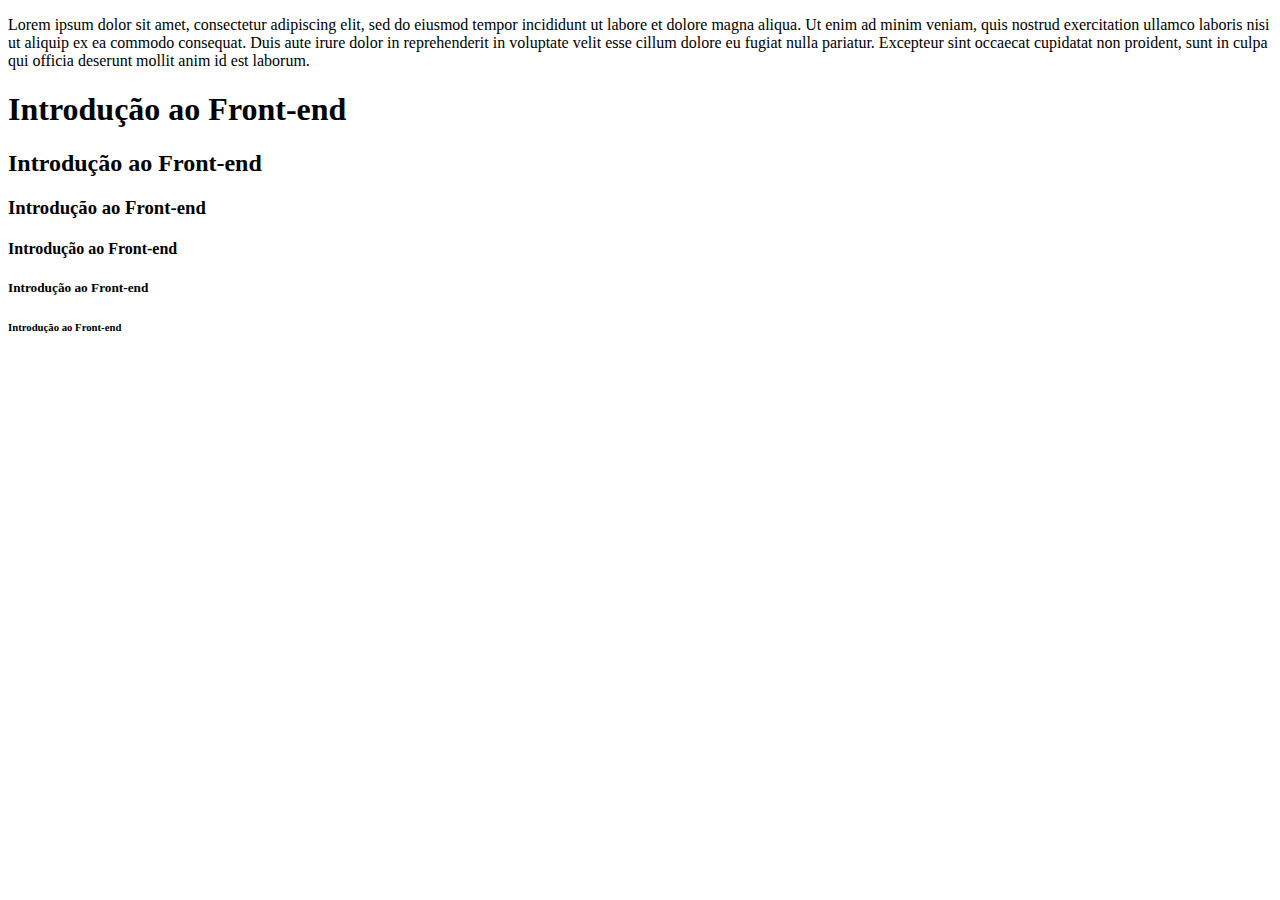
<file: aula-1/index.html>
<!DOCTYPE html>

<html lang="pt-br">
    <head>
        <title>Primeiro site</title>
       
    </head>

    <body>
        <p>
            Lorem ipsum dolor sit amet, 
            consectetur adipiscing elit, sed do eiusmod tempor incididunt ut labore et dolore magna aliqua. 
            Ut enim ad minim veniam, quis nostrud exercitation ullamco laboris nisi ut aliquip ex ea commodo consequat. 
            Duis aute irure dolor in reprehenderit in voluptate velit esse cillum dolore eu fugiat nulla pariatur. 
            Excepteur sint occaecat cupidatat non proident, sunt in culpa qui officia deserunt mollit anim id est laborum.
        </p>

        <h1>Introdução ao Front-end</h1>
        <h2>Introdução ao Front-end</h2>
        <h3>Introdução ao Front-end</h3>
        <h4>Introdução ao Front-end</h4>
        <h5>Introdução ao Front-end</h5>
        <h6>Introdução ao Front-end</h6>

       
    </body>

</html>
</file>
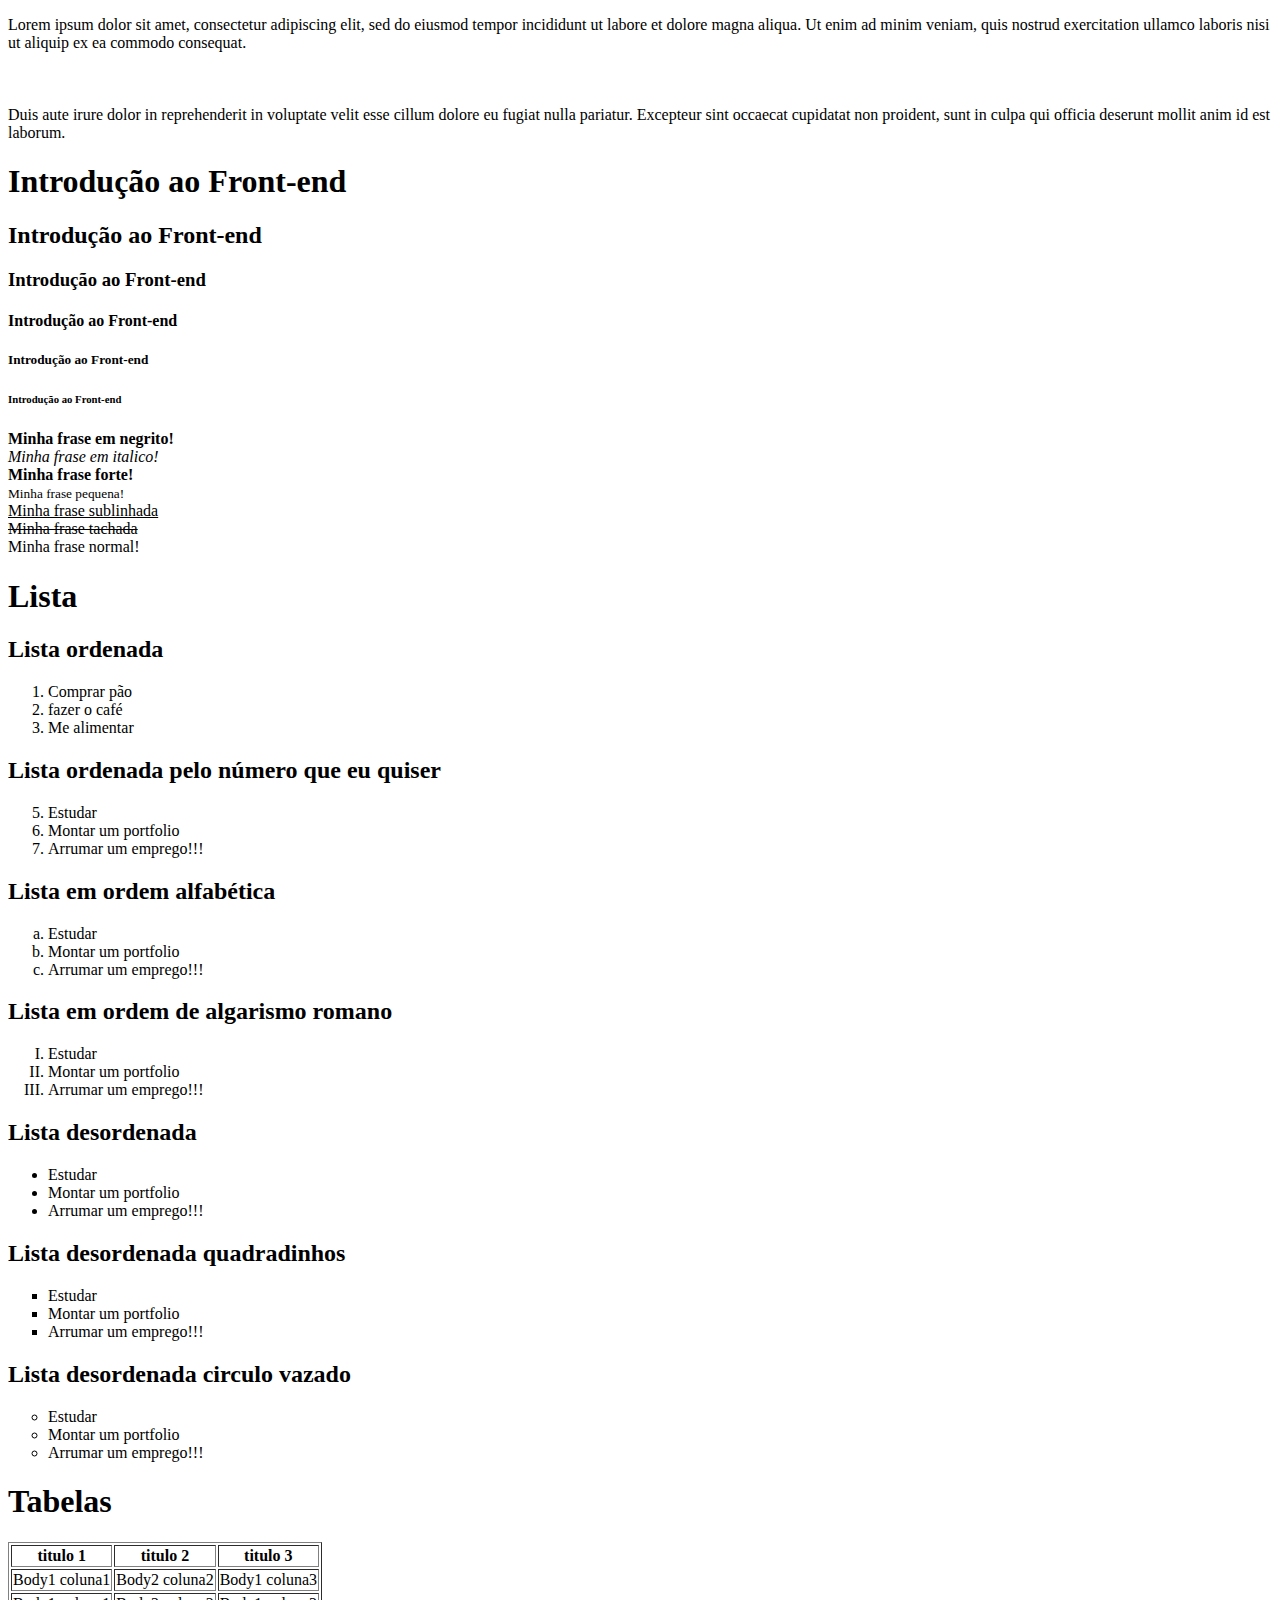
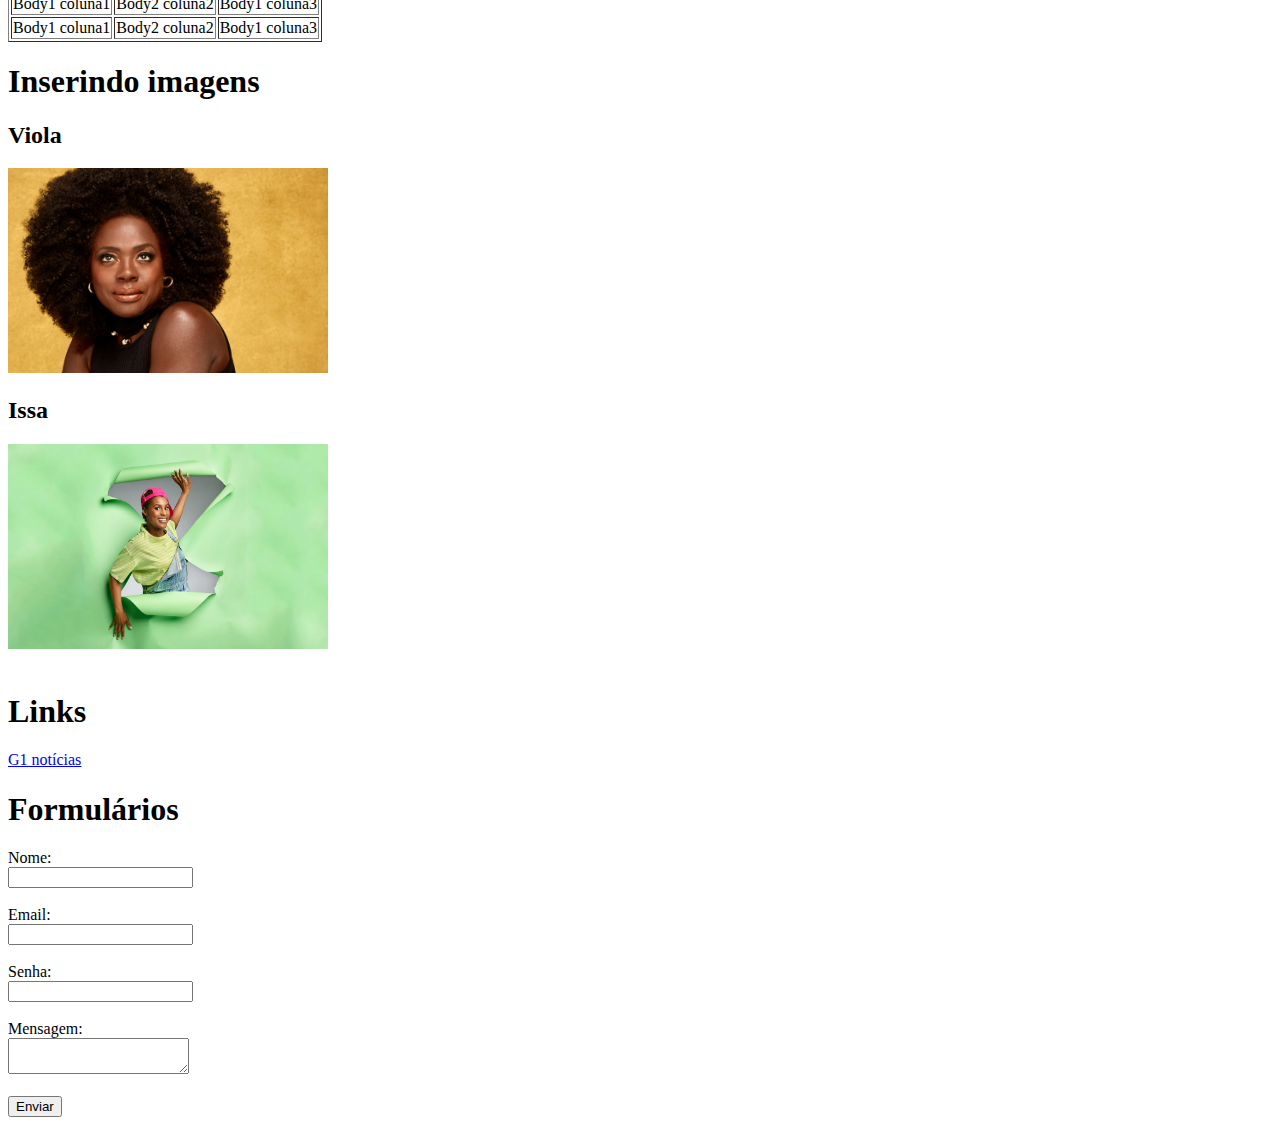
<file: aula-2/index.html>
<!DOCTYPE html>

<html lang="pt-br">
    <head>
        <title>Primeiro site</title>
    </head>

    <body>
        <p>
            Lorem ipsum dolor sit amet, 
            consectetur adipiscing elit, sed do eiusmod tempor incididunt ut labore et dolore magna aliqua. 
            Ut enim ad minim veniam, quis nostrud exercitation ullamco laboris nisi ut aliquip ex ea commodo consequat. 
            <!-- tag de quebra de linha -->
            <br/><br/><br/><br/> 
            Duis aute irure dolor in reprehenderit in voluptate velit esse cillum dolore eu fugiat nulla pariatur. 
            Excepteur sint occaecat cupidatat non proident, sunt in culpa qui officia deserunt mollit anim id est laborum.
        </p>

        <h1>Introdução ao Front-end</h1>
        <h2>Introdução ao Front-end</h2>
        <h3>Introdução ao Front-end</h3>
        <h4>Introdução ao Front-end</h4>
        <h5>Introdução ao Front-end</h5>
        <h6>Introdução ao Front-end</h6>

        <p> 
            <!-- Tags de formatacao de texto -->
            <b>Minha frase em negrito! </b> 
            <br/>
            <i>Minha frase em italico!</i> 
            <br/>
            <strong>Minha frase forte!</strong> 
            <br/>
            <small>Minha frase pequena!</small> 
            <br/>
            <u>Minha frase sublinhada</u><br/>
            <s>Minha frase tachada</s> <br/>
            Minha frase normal!
        </p>
        
        <!-- Listas -->
        <h1>Lista</h1>
        <h2>Lista ordenada</h2>
        <ol>
            <li>Comprar pão</li>
            <li>fazer o café</li>
            <li>Me alimentar</li>
        </ol>

        <h2>Lista ordenada pelo número que eu quiser</h2>
        <ol start="5">
            <li>Estudar</li>
            <li>Montar um portfolio</li>
            <li>Arrumar um emprego!!!</li>
        </ol>

        <h2>Lista em ordem alfabética</h2>
        <ol type="a">
            <li>Estudar</li>
            <li>Montar um portfolio</li>
            <li>Arrumar um emprego!!!</li>
        </ol>

        <h2>Lista em ordem de algarismo romano</h2>
        <ol type="I">
            <li>Estudar</li>
            <li>Montar um portfolio</li>
            <li>Arrumar um emprego!!!</li>
        </ol>

       <h2>Lista desordenada</h2>
       <ul>
            <li>Estudar</li>
            <li>Montar um portfolio</li>
            <li>Arrumar um emprego!!!</li>
       </ul>

       <h2>Lista desordenada quadradinhos</h2>
       <ul type="square">
            <li>Estudar</li>
            <li>Montar um portfolio</li>
            <li>Arrumar um emprego!!!</li>
       </ul>

       <h2>Lista desordenada circulo vazado</h2>
       <ul type="circle">
            <li>Estudar</li>
            <li>Montar um portfolio</li>
            <li>Arrumar um emprego!!!</li>
       </ul>

       <h1>Tabelas</h1>
       <table border="1">
            <!-- tabelas semânticas -->

            <!-- cabeçalho da tabela -->
            <thead>
                <tr>
                    <th>titulo 1</th>
                    <th>titulo 2</th>
                    <th>titulo 3</th>
                </tr>
            </thead>
            <!-- corpo da tabela -->
            <tbody>
                <tr>
                    <td>Body1 coluna1</td>
                    <td>Body2 coluna2</td>
                    <td>Body1 coluna3</td>
                </tr>
                <tr>
                    <td>Body1 coluna1</td>
                    <td>Body2 coluna2</td>
                    <td>Body1 coluna3</td>
                </tr>
                <tr>
                    <td>Body1 coluna1</td>
                    <td>Body2 coluna2</td>
                    <td>Body1 coluna3</td>
                </tr>
            </tbody>
       </table>

       <h1>Inserindo imagens</h1>
       <h2>Viola</h2>
       <img src="img/viola.jpeg" width="320" height="205"/>
       <h2>Issa</h2>
       <img src="img/issa.png" width="320" height="205"/>
       <br><br>

       <h1>Links</h1>
       <a href="https://g1.globo.com/" target="_blank">G1 notícias</a>

       <h1>Formulários</h1>

       <form>
            <label>Nome:</label> <br/>
            <input type="text"/>
            <br/><br/>

            <label>Email:</label> <br/>
            <input type="email"/>
            <br/><br/>

            <label>Senha:</label> <br/>
            <input type="password"/>
            <br/><br/>
            
            <label>Mensagem:</label> <br/>
            <textarea></textarea>

            <br/><br/>
            
            <button type="submit">Enviar</button>
       </form>
    </body>

</html>
</file>
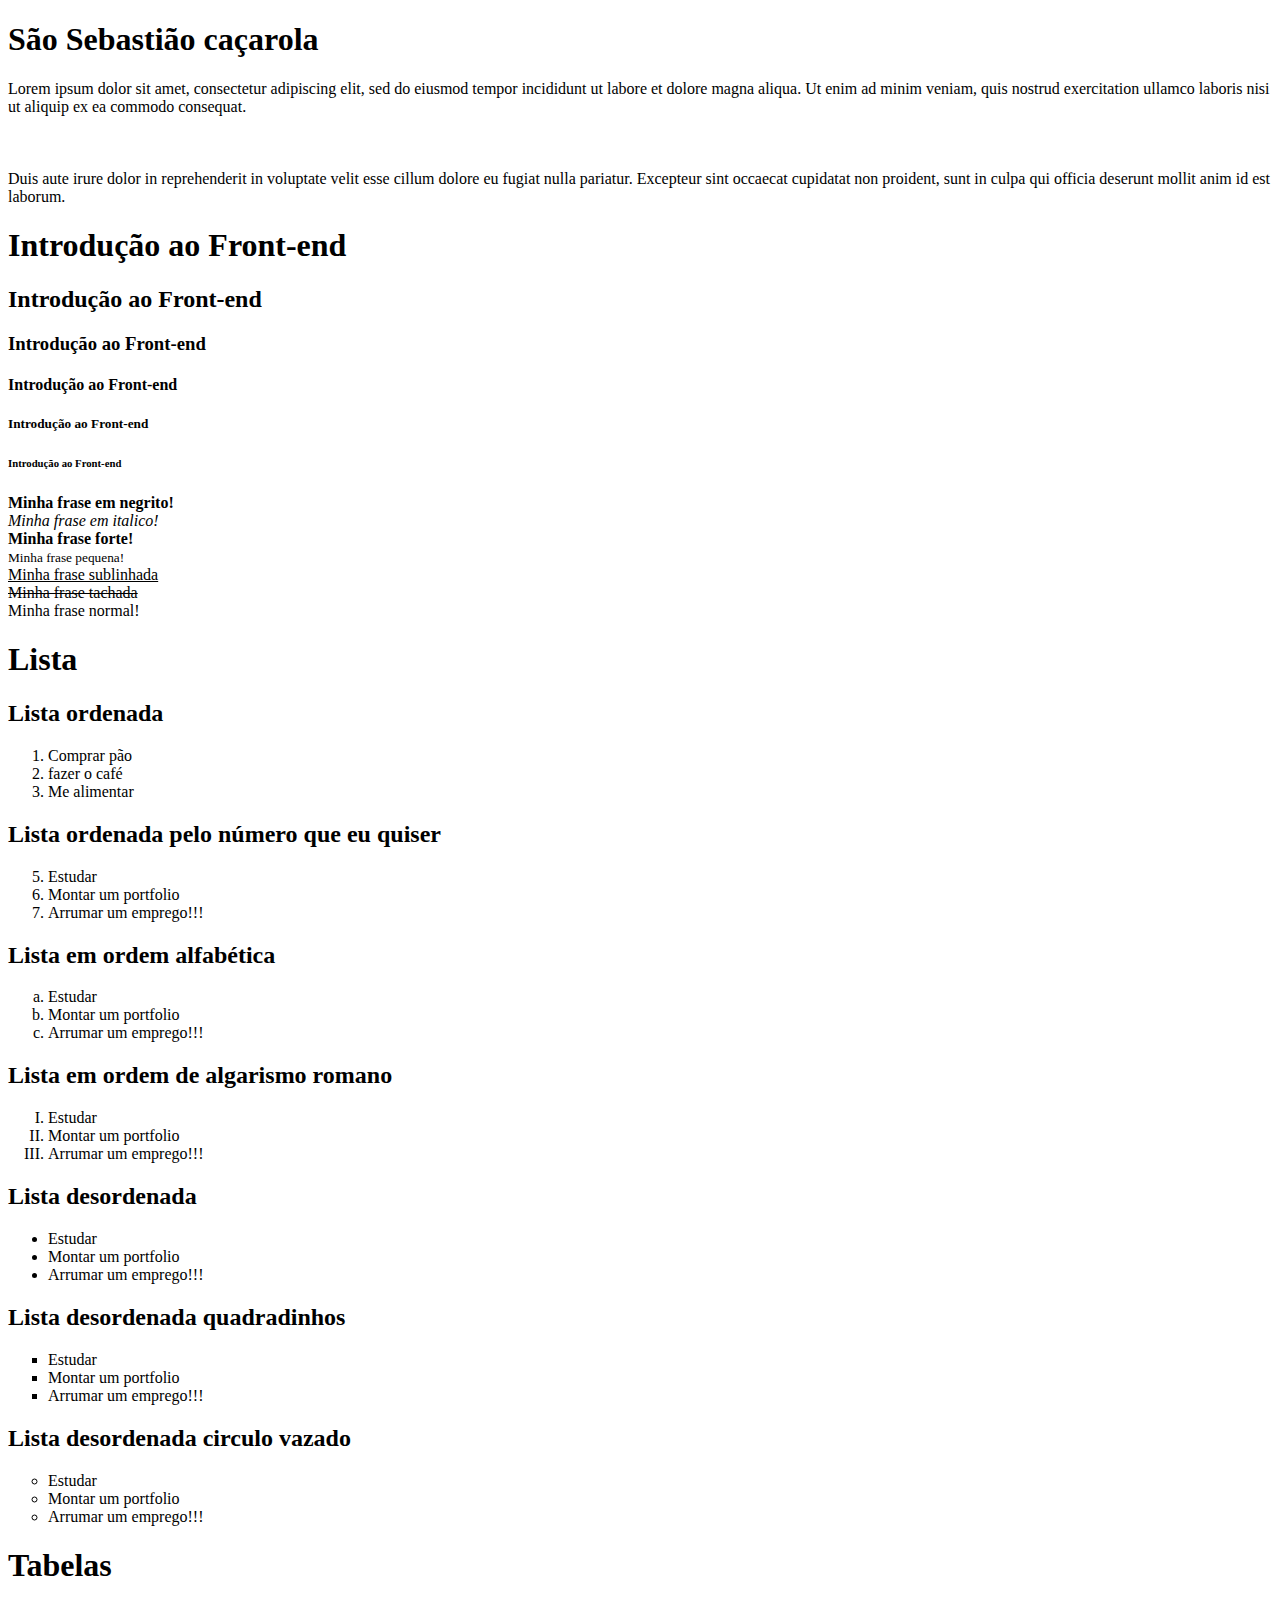
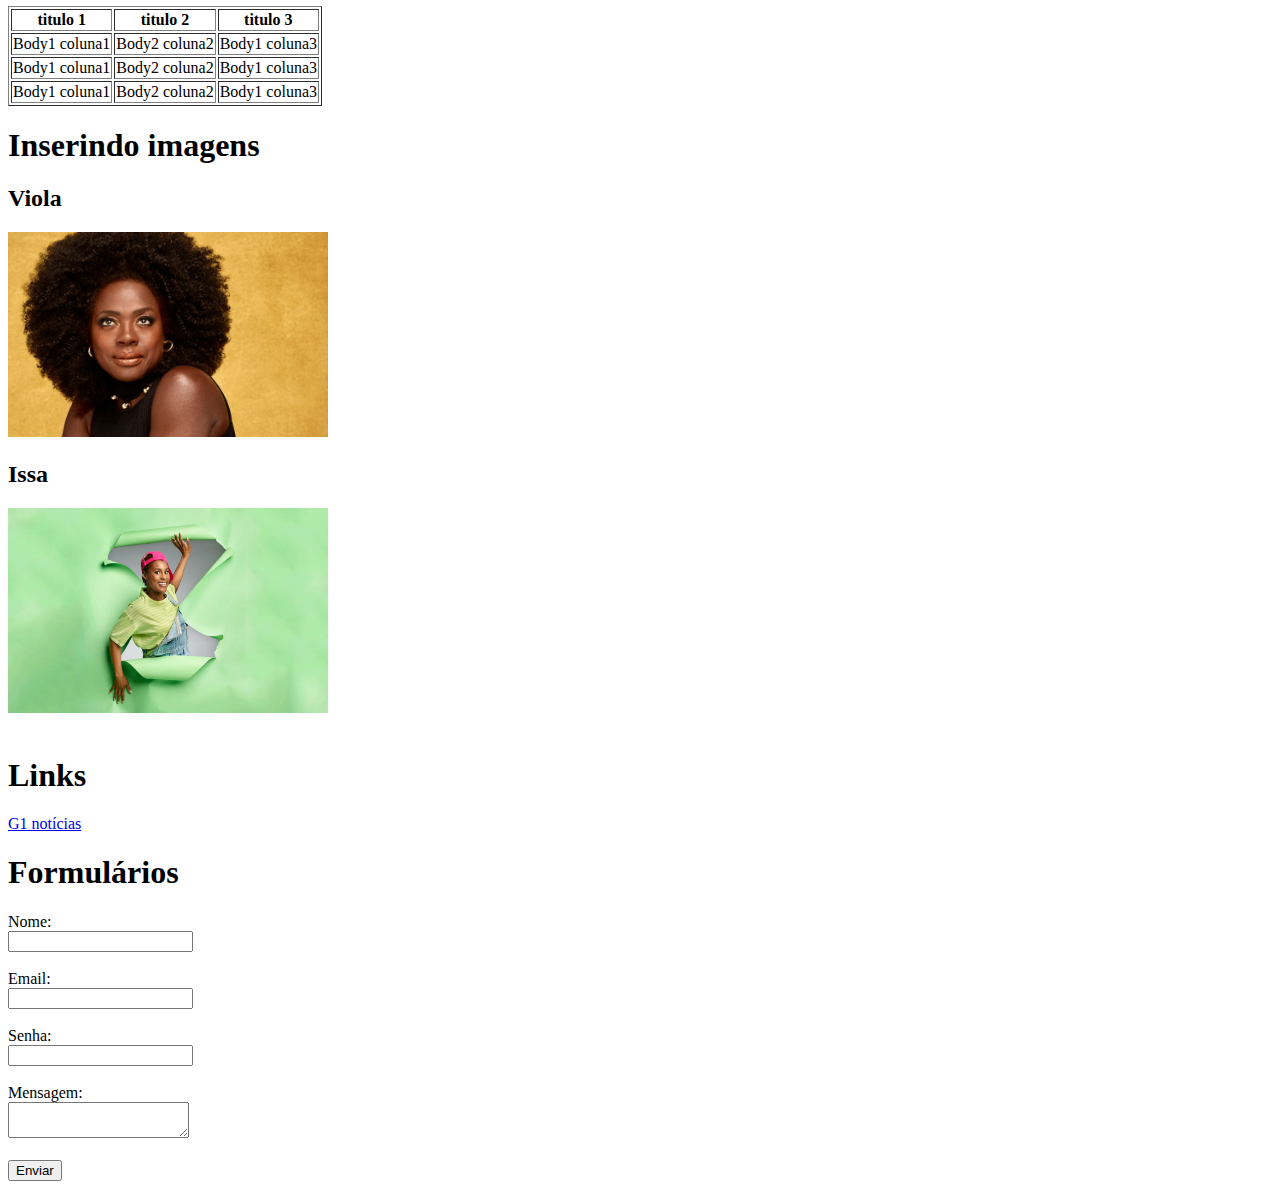
<file: aula-3 Prática/index.html>
<!DOCTYPE html>

<html lang="pt-br">
    <head>
        <title>Primeiro site</title>
        <meta name="descrição do meu site" content="meu primeiro site em html">
        <meta charset="utf-8"> 
    </head>

    <body>
        <h1>São Sebastião caçarola</h1>
        <p>
            Lorem ipsum dolor sit amet, 
            consectetur adipiscing elit, sed do eiusmod tempor incididunt ut labore et dolore magna aliqua. 
            Ut enim ad minim veniam, quis nostrud exercitation ullamco laboris nisi ut aliquip ex ea commodo consequat. 
            <!-- tag de quebra de linha -->
            <br/><br/><br/><br/> 
            Duis aute irure dolor in reprehenderit in voluptate velit esse cillum dolore eu fugiat nulla pariatur. 
            Excepteur sint occaecat cupidatat non proident, sunt in culpa qui officia deserunt mollit anim id est laborum.
        </p>

        <h1>Introdução ao Front-end</h1>
        <h2>Introdução ao Front-end</h2>
        <h3>Introdução ao Front-end</h3>
        <h4>Introdução ao Front-end</h4>
        <h5>Introdução ao Front-end</h5>
        <h6>Introdução ao Front-end</h6>

        <p> 
            <!-- Tags de formatacao de texto -->
            <b>Minha frase em negrito! </b> 
            <br/>
            <i>Minha frase em italico!</i> 
            <br/>
            <strong>Minha frase forte!</strong> 
            <br/>
            <small>Minha frase pequena!</small> 
            <br/>
            <u>Minha frase sublinhada</u><br/>
            <s>Minha frase tachada</s> <br/>
            Minha frase normal!
        </p>
        
        <!-- Listas -->
        <h1>Lista</h1>
        <h2>Lista ordenada</h2>
        <ol>
            <li>Comprar pão</li>
            <li>fazer o café</li>
            <li>Me alimentar</li>
        </ol>

        <h2>Lista ordenada pelo número que eu quiser</h2>
        <ol start="5">
            <li>Estudar</li>
            <li>Montar um portfolio</li>
            <li>Arrumar um emprego!!!</li>
        </ol>

        <h2>Lista em ordem alfabética</h2>
        <ol type="a">
            <li>Estudar</li>
            <li>Montar um portfolio</li>
            <li>Arrumar um emprego!!!</li>
        </ol>

        <h2>Lista em ordem de algarismo romano</h2>
        <ol type="I">
            <li>Estudar</li>
            <li>Montar um portfolio</li>
            <li>Arrumar um emprego!!!</li>
        </ol>

       <h2>Lista desordenada</h2>
       <ul>
            <li>Estudar</li>
            <li>Montar um portfolio</li>
            <li>Arrumar um emprego!!!</li>
       </ul>

       <h2>Lista desordenada quadradinhos</h2>
       <ul type="square">
            <li>Estudar</li>
            <li>Montar um portfolio</li>
            <li>Arrumar um emprego!!!</li>
       </ul>

       <h2>Lista desordenada circulo vazado</h2>
       <ul type="circle">
            <li>Estudar</li>
            <li>Montar um portfolio</li>
            <li>Arrumar um emprego!!!</li>
       </ul>

       <h1>Tabelas</h1>
       <table border="1">
            <!-- tabelas semânticas -->

            <!-- cabeçalho da tabela -->
            <thead>
                <tr>
                    <th>titulo 1</th>
                    <th>titulo 2</th>
                    <th>titulo 3</th>
                </tr>
            </thead>
            <!-- corpo da tabela -->
            <tbody>
                <tr>
                    <td>Body1 coluna1</td>
                    <td>Body2 coluna2</td>
                    <td>Body1 coluna3</td>
                </tr>
                <tr>
                    <td>Body1 coluna1</td>
                    <td>Body2 coluna2</td>
                    <td>Body1 coluna3</td>
                </tr>
                <tr>
                    <td>Body1 coluna1</td>
                    <td>Body2 coluna2</td>
                    <td>Body1 coluna3</td>
                </tr>
            </tbody>
       </table>

       <h1>Inserindo imagens</h1>
       <h2>Viola</h2>
       <img src="img/viola.jpeg" width="320" height="205"/>
       <h2>Issa</h2>
       <img src="img/issa.png" width="320" height="205"/>
       <br><br>

       <h1>Links</h1>
       <a href="https://g1.globo.com/" target="_blank">G1 notícias</a>

       <h1>Formulários</h1>

       <form>
            <label>Nome:</label> <br/>
            <input type="text"/>
            <br/><br/>

            <label>Email:</label> <br/>
            <input type="email"/>
            <br/><br/>

            <label>Senha:</label> <br/>
            <input type="password"/>
            <br/><br/>
            
            <label>Mensagem:</label> <br/>
            <textarea></textarea>

            <br/><br/>
            
            <button type="submit">Enviar</button>
       </form>
    </body>

</html>
</file>
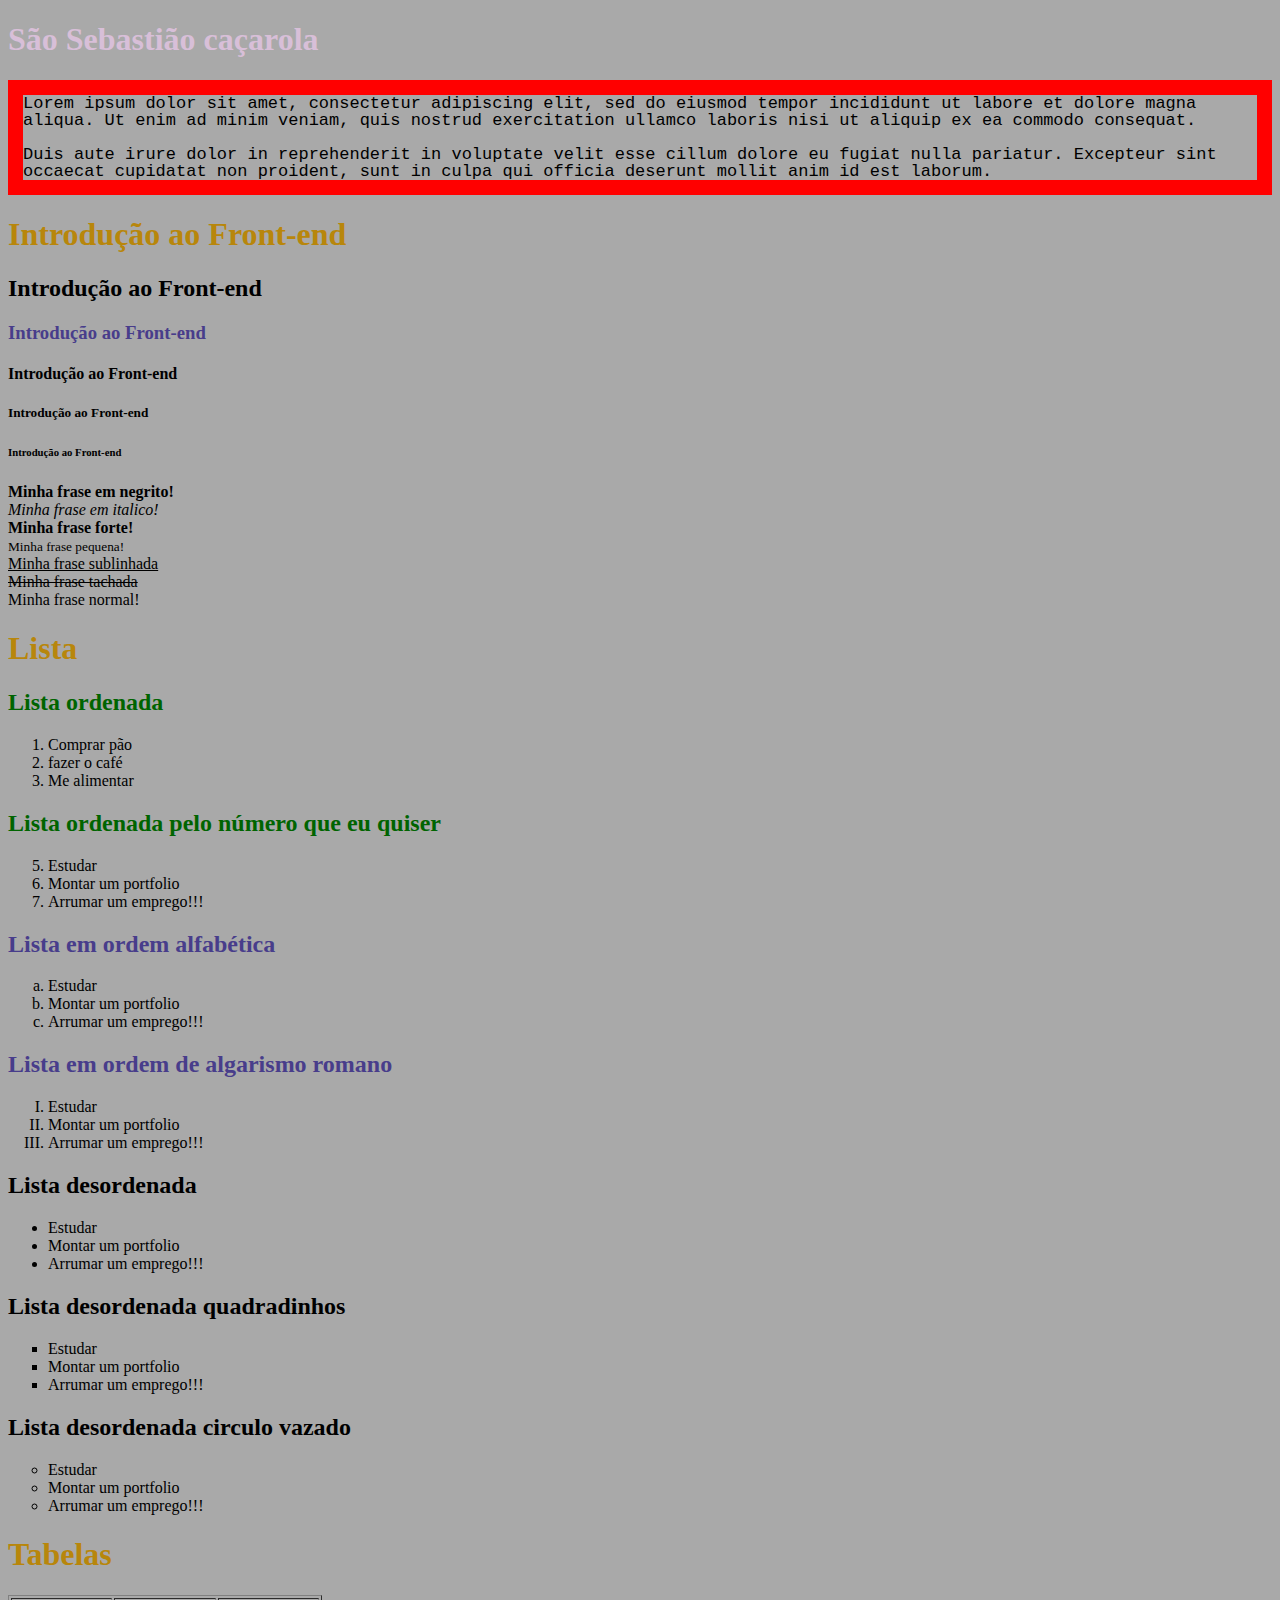
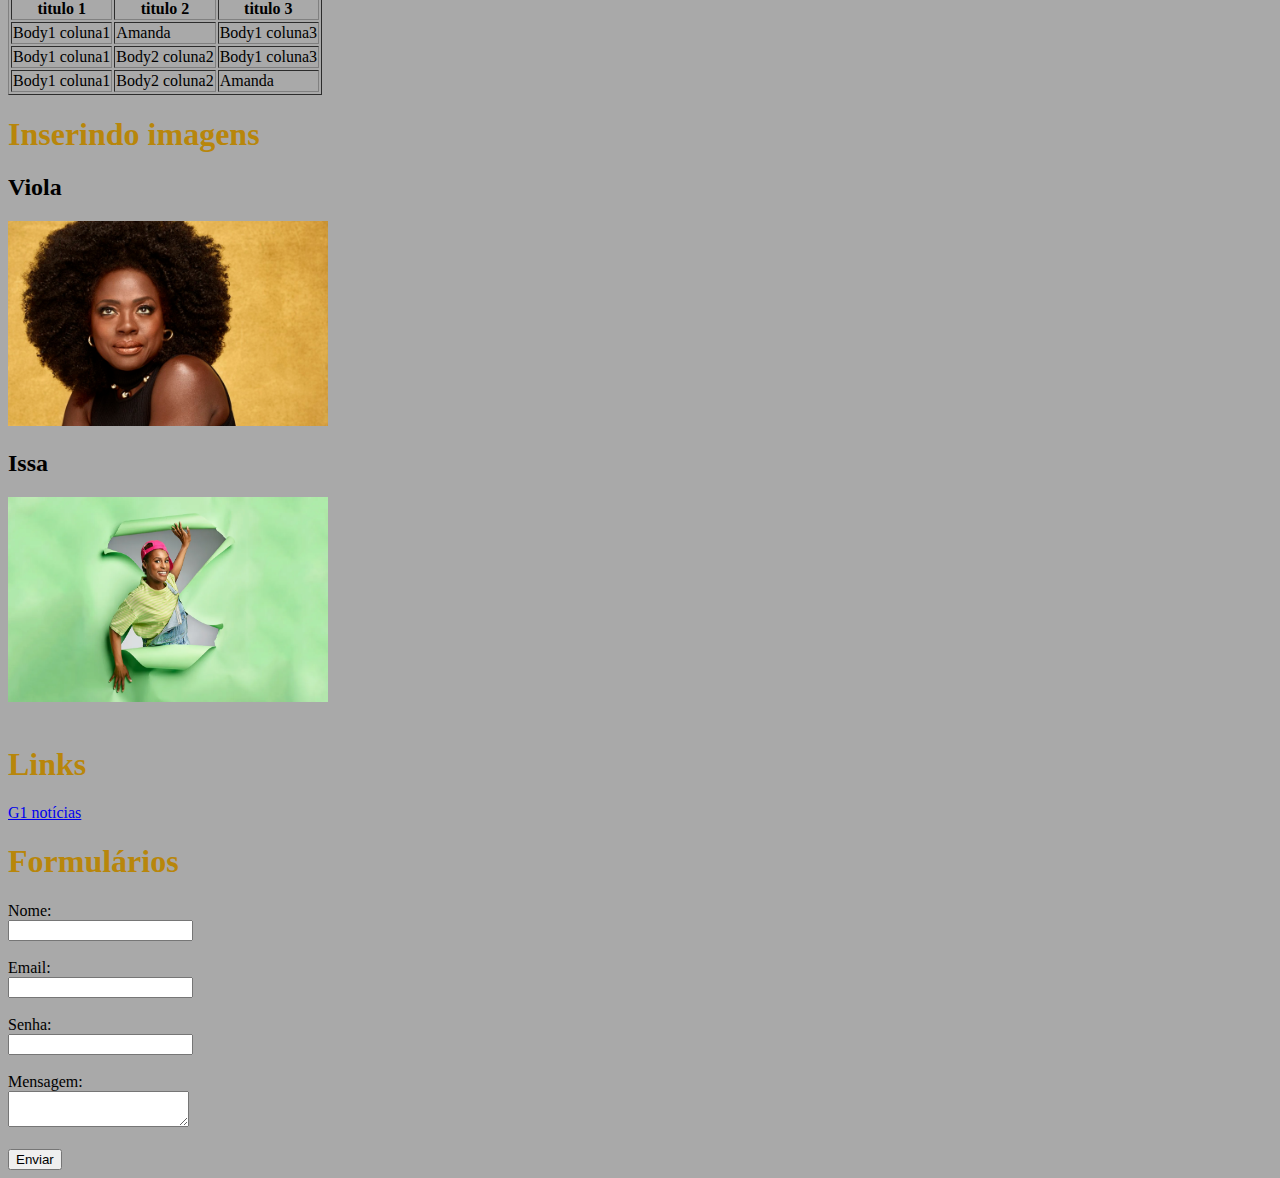
<file: aula-4/index.html>
<!DOCTYPE html>

<html lang="pt-br">
    <head>
        <title>Primeiro site</title>
        <meta name="descrição do meu site" content="meu primeiro site em html">
        <meta charset="utf-8"> 
        <style>
            body{
                background-color: darkgrey;
            }
            h1 {
                color:darkgoldenrod;
            }
        </style>
        <link rel="stylesheet" href="style.css">
    </head>

    <body>
        <h1 id="titulo">São Sebastião caçarola</h1>
        <p class="paragrafo">
            Lorem ipsum dolor sit amet, 
            consectetur adipiscing elit, sed do eiusmod tempor incididunt ut labore et dolore magna aliqua. 
            Ut enim ad minim veniam, quis nostrud exercitation ullamco laboris nisi ut aliquip ex ea commodo consequat. 
            <!-- tag de quebra de linha -->
            <br/><br/>
            Duis aute irure dolor in reprehenderit in voluptate velit esse cillum dolore eu fugiat nulla pariatur. 
            Excepteur sint occaecat cupidatat non proident, sunt in culpa qui officia deserunt mollit anim id est laborum.
        </p>

        <h1>Introdução ao Front-end</h1>
        <h2>Introdução ao Front-end</h2>
        <h3 class="segundasListas">Introdução ao Front-end</h3>
        <h4>Introdução ao Front-end</h4>
        <h5>Introdução ao Front-end</h5>
        <h6>Introdução ao Front-end</h6>

        <p> 
            <!-- Tags de formatacao de texto -->
            <b>Minha frase em negrito! </b> 
            <br/>
            <i>Minha frase em italico!</i> 
            <br/>
            <strong>Minha frase forte!</strong> 
            <br/>
            <small>Minha frase pequena!</small> 
            <br/>
            <u>Minha frase sublinhada</u><br/>
            <s>Minha frase tachada</s> <br/>
            Minha frase normal!
        </p>
        
        <!-- Listas -->
        <h1>Lista</h1>
        <h2 class="primeirasListas">Lista ordenada</h2>
        <ol>
            <li>Comprar pão</li>
            <li>fazer o café</li>
            <li>Me alimentar</li>
        </ol>

        <h2 class="primeirasListas">Lista ordenada pelo número que eu quiser</h2>
        <ol start="5">
            <li>Estudar</li>
            <li>Montar um portfolio</li>
            <li>Arrumar um emprego!!!</li>
        </ol>

        <h2 class="segundasListas">Lista em ordem alfabética</h2>
        <ol type="a">
            <li>Estudar</li>
            <li>Montar um portfolio</li>
            <li>Arrumar um emprego!!!</li>
        </ol>

        <h2 class="segundasListas">Lista em ordem de algarismo romano</h2>
        <ol type="I">
            <li>Estudar</li>
            <li>Montar um portfolio</li>
            <li>Arrumar um emprego!!!</li>
        </ol>

       <h2>Lista desordenada</h2>
       <ul>
            <li>Estudar</li>
            <li>Montar um portfolio</li>
            <li>Arrumar um emprego!!!</li>
       </ul>

       <h2>Lista desordenada quadradinhos</h2>
       <ul type="square">
            <li>Estudar</li>
            <li>Montar um portfolio</li>
            <li>Arrumar um emprego!!!</li>
       </ul>

       <h2>Lista desordenada circulo vazado</h2>
       <ul type="circle">
            <li>Estudar</li>
            <li>Montar um portfolio</li>
            <li>Arrumar um emprego!!!</li>
       </ul>

       <h1>Tabelas</h1>
       <table border="1">
            <!-- tabelas semânticas -->

            <!-- cabeçalho da tabela -->
            <thead>
                <tr>
                    <th>titulo 1</th>
                    <th>titulo 2</th>
                    <th>titulo 3</th>
                </tr>
            </thead>
            <!-- corpo da tabela -->
            <tbody>
                <tr>
                    <td>Body1 coluna1</td>
                    <td>Amanda</td>
                    <td>Body1 coluna3</td>
                </tr>
                <tr>
                    <td>Body1 coluna1</td>
                    <td>Body2 coluna2</td>
                    <td>Body1 coluna3</td>
                </tr>
                <tr>
                    <td>Body1 coluna1</td>
                    <td>Body2 coluna2</td>
                    <td>Amanda</td>
                </tr>
            </tbody>
       </table>

       <h1>Inserindo imagens</h1>
       <h2>Viola</h2>
       <img src="img/viola.jpeg" width="320" height="205"/>
       <h2>Issa</h2>
       <img src="img/issa.png" width="320" height="205"/>
       <br><br>

       <h1>Links</h1>
       <a href="https://g1.globo.com/" target="_blank">G1 notícias</a>

       <h1>Formulários</h1>

       <form>
            <label>Nome:</label> <br/>
            <input type="text"/>
            <br/><br/>

            <label>Email:</label> <br/>
            <input type="email"/>
            <br/><br/>

            <label>Senha:</label> <br/>
            <input type="password"/>
            <br/><br/>
            
            <label>Mensagem:</label> <br/>
            <textarea></textarea>

            <br/><br/>
            
            <button type="submit">Enviar</button>
       </form>
    </body>

</html>
</file>
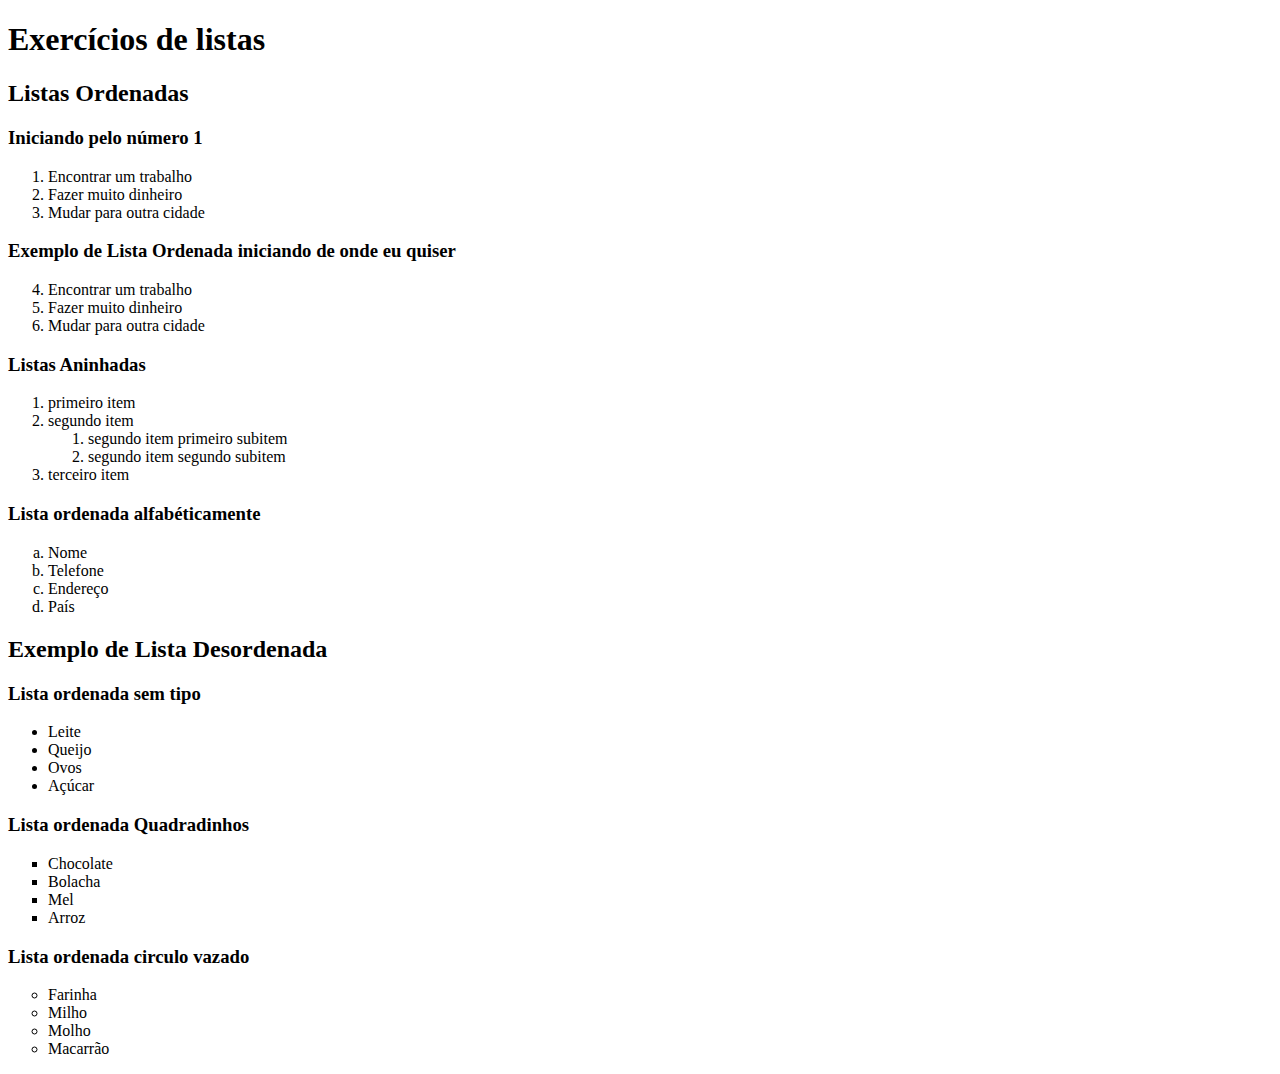
<file: aula-3 Prática/listas.html>
<!DOCTYPE html>

<html lang="pt-br">
    <head>
    <title>Listas</title>
        <meta charset="utf-8">
        <meta name="description" content="Listas e Tabelas">
    </head>
    <body>
        <h1>Exercícios de listas</h1>
 
        <h2>Listas Ordenadas</h2>

        <h3>Iniciando pelo número 1</h3>
        <!-- <ol>representa uma lista de itens ordenados.</ol> -->
        <ol>
            <li>Encontrar um trabalho</li>
            <li>Fazer muito dinheiro</li>
            <li>Mudar para outra cidade</li>
        </ol>

        <!-- Você pode começar a sua lista com qualquer número que você quiser, apenas especifique isso com a ajuda do atributo start  -->
        <h3>Exemplo de Lista Ordenada iniciando de onde eu quiser</h3>
        <ol start="4" >
            <li>Encontrar um trabalho</li>
            <li>Fazer muito dinheiro</li>
            <li>Mudar para outra cidade</li>
        </ol>

        <h3>Listas Aninhadas</h3>

        <ol>
            <li>primeiro item</li>
            <li>segundo item      <!-- Veja que a tag de fechamento </li> não é colocada aqui! -->
              <ol>
                <li>segundo item primeiro subitem</li>
                <li>segundo item segundo subitem</li>
              </ol>
            </li>                <!-- Aqui está a tag de fechamento </li> -->
            <li>terceiro item</li>
        </ol>
        
        <h3>Lista ordenada alfabéticamente</h3>

        <ol type="a">
            <li>Nome</li>
            <li>Telefone</li>
            <li>Endereço</li>
            <li>País</li>
        </ol> 

        <h2>Exemplo de Lista Desordenada</h2>
        
        <h3>Lista ordenada sem tipo</h3>
        <ul>
            <li>Leite</li>
            <li>Queijo</li>
            <li>Ovos</li>
            <li>Açúcar</li>
        </ul>

        <h3>Lista ordenada Quadradinhos</h3>
        <ul type="square">
            <li>Chocolate</li>
            <li>Bolacha</li>
            <li>Mel</li>
            <li>Arroz</li>
        </ul>

        <h3>Lista ordenada circulo vazado</h3>
        <ul type="circle">
            <li>Farinha</li>
            <li>Milho</li>
            <li>Molho</li>
            <li>Macarrão</li>
        </ul>
    </body>
</html>
</file>
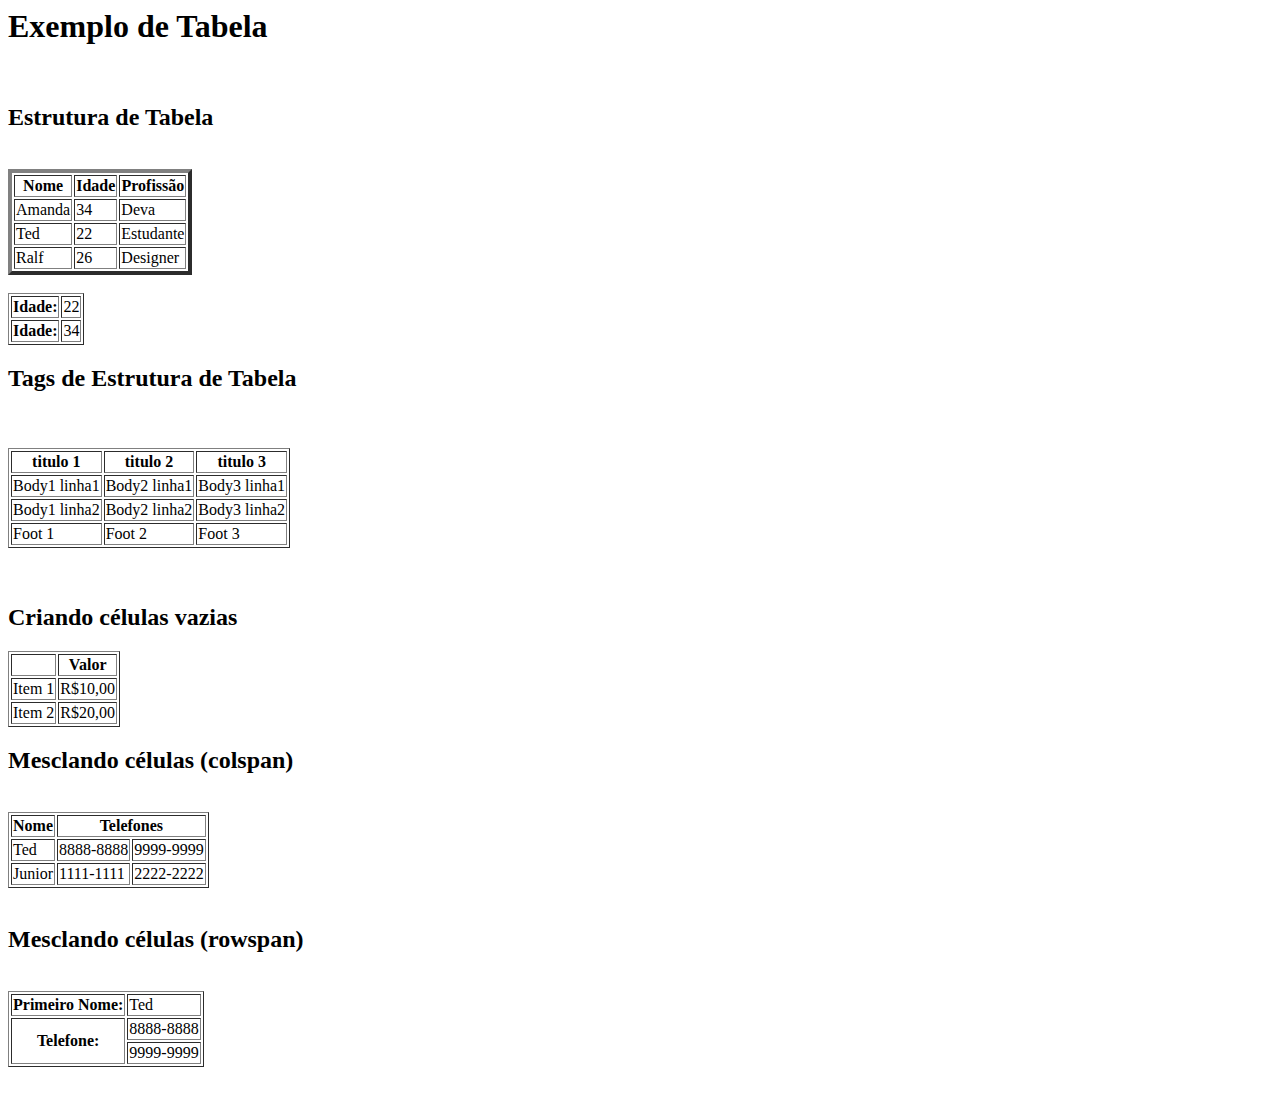
<file: aula-3 Prática/tabelas.html>
<!DOCTYPE html5>
<!-- https://www.homehost.com.br/blog/criar-sites/tabela-html/ -->
<html lang="pt-br">
    <head>
    <title>Tabelas em HTML</title>
        <meta charset="utf-8">
        <meta name="description" content="Listas e Tabelas">
    </head>
    <body>
        <h1>Exemplo de Tabela</h1>
        <br> 
        <!-- As tabelas são listas de dados em duas dimensões e são compostas por linhas e colunas. Cada elemento da tabela é uma célula -->

        <!-- A tag utilizada para criar uma tabela HTML é a tag <table></table> -->

        <h2>Estrutura de Tabela</h2>
        <br> 
        <table border="4">
            <!-- tr são as linhas -->
            <tr>
                <!-- th são os titulos -->
                <th>Nome</th>
                <th>Idade</th>
                <th>Profissão</th>
            </tr>

            <tr>
                <!-- tdsão as colunas -->
                <td>Amanda</td>
                <td>34</td>
                <td>Deva</td>
            </tr>
            <tr>
                <td>Ted</td>
                <td>22</td>
                <td>Estudante</td>
            </tr>
            <tr>
                <td>Ralf</td>
                <td>26</td>
                <td>Designer</td>
            </tr>
        </table>
        <br>

        <!-- Podemos ainda aplicar o <th> para títulos verticais, ou seja, na primeira coluna. -->
        <table border="1">
            <tr>
                <th>Idade:</th>
                <td>22</td>
            </tr>
            <tr>
                <th>Idade:</th>
                <td>34</td>
            </tr>
        </table>

        <h2>Tags de Estrutura de Tabela</h2>
        <br><br>

        <!-- também há tags que servem para estruturar melhor a tabela. São elas:

        <thead></thead> – Esta tag representa o cabeçalho da tabela, geralmente composta por células título;
        <tbody></tbody> – Essa tag representa o corpo da tabela;
        <tfoot></tfoot> – Essa tag representa o rodapé da tabela. -->
        <table border="1">
            <thead>
            <tr>
                <th>titulo 1</th>
                <th>titulo 2</th>
                <th>titulo 3</th>
            </tr>
            </thead>
            <tbody>
            <tr>
                <td>Body1 linha1</td>
                <td>Body2 linha1</td>
                <td>Body3 linha1</td>
            </tr>
            <tr>
                <td>Body1 linha2</td>
                <td>Body2 linha2</td>
                <td>Body3 linha2</td>
            </tr>
            </tbody>
            <tfoot>
                <td>Foot 1</td>
                <td>Foot 2</td>
                <td>Foot 3</td>
            </tfoot>
         </table> <br><br>

         <!-- Criando células vazias -->
         <h2>Criando células vazias</h2>
         <table border="1">
            <tr>
                <th>&nbsp;</th>
                <th>Valor</th>
            </tr>
            <tr>
                <td>Item 1</td>
                <td>R$10,00</td>
            </tr>
            <tr>
                <td>Item 2</td>
                <td>R$20,00</td>
            </tr>
        </table>

        <h2>Mesclando células (colspan)</h2><br>
        <table border="1">
            <tr>
                <th>Nome</th>
                <!-- eu quero mesclar duas colunas -->
                <th colspan="2">Telefones</th>
            </tr>

            <tr>
                <td>Ted</td>
                <td>8888-8888</td>
                <td>9999-9999</td>
            </tr>

            <tr>
                <td>Junior</td>
                <td>1111-1111</td>
                <td>2222-2222</td>
            </tr>
        </table><br>

        <h2>Mesclando células (rowspan)</h2><br>
        <table border="1">
            <tr>
              <th>Primeiro Nome:</th>
              <td>Ted</td>
            </tr>
            <tr>
              <th rowspan="2">Telefone:</th>
              <td>8888-8888</td>
            </tr>
            
            <tr>
              <td>9999-9999</td>
            </tr>
        </table><br>
    </body>
</html>
</file>
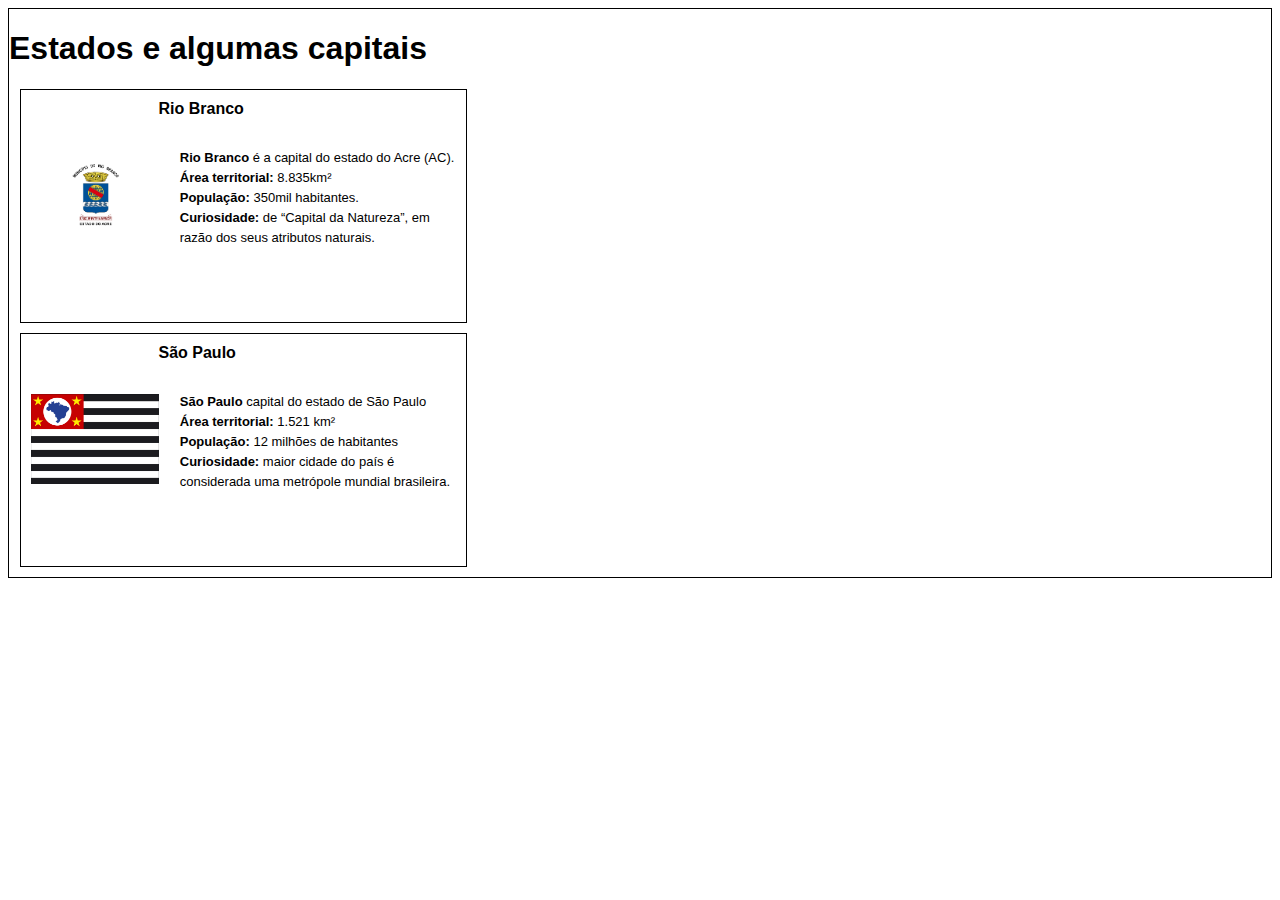
<file: aula-5/pratica.html>
<!DOCTYPE html>
<html lang="pt-BR">
        <head>
                <meta charset="UTF-8">
                <link rel="stylesheet" href="pratica.css">
                <title>Exercício CSS</title>
        </head>

        <body>
                <h1>Estados e algumas capitais</h1>
                <section class="card">
                        <h2 class="card-titulo">Rio Branco</h2>
                        <img src="img/rioBrnaco.png" class="card-imagem">
                        <p class="card-text">
                          <strong>Rio Branco</strong> é a capital do estado do Acre (AC). <br> <b> Área territorial:</b> 8.835km² <br> <b>População: </b>350mil habitantes.
                          <br> <b>Curiosidade:</b> de “Capital da Natureza”, em razão dos seus atributos naturais.
                        </p>
                </section>

                <section class="card">
                        <h2 class="card-titulo">São Paulo</h2>
                        <img src="img/saoPaulo.png" class="card-imagem">
                        <p class="card-text"> <strong>São Paulo</strong> capital do estado de São Paulo <br> 
                                <b>Área territorial:</b> 1.521 km² <br> <b>População:</b> 12 milhões de habitantes <br> 
                                <b>Curiosidade:</b> maior cidade do país é considerada uma metrópole mundial brasileira.
                        </p>    
                </section>
        
        </body>
</html>
</file>
<file: aula-4/style.css>
.primeirasListas{
    color:darkgreen;
}

.segundasListas {
    color:darkslateblue;
}

#titulo{
    color:rgb(216,191,216);
}

.paragrafo{
    font-size: 17px;
    font-family: monospace;
    line-height: 1;
    border: 15px solid red; 
    /* border-width: 15px;
    border: solid;
    border-color: red; */
}
</file>
<file: aula-5/pratica.css>
*{
    font-family: Verdana, Geneva, Tahoma, sans-serif
}

body {
    border: 1px solid black;
}

.card{
    /* largura */
    width: 425px;
    /* altura */
    height: 212px;
    border: 1px solid black;
    margin: 10px 0 10px 11px;
    padding: 10px;
}

.card-titulo{
    font-size: medium;
    margin: 0 0 10px 0;
    display: inline;
}

.card-imagem{
    width: 30%;
    display: inline;
    float: left;
    margin-top: 50px;
}

.card-text{
    display: inline;
    width: 65%;
    float: right;
    font-size: small;
    line-height: 15pt;
    margin-top: 30px;
}
</file>
